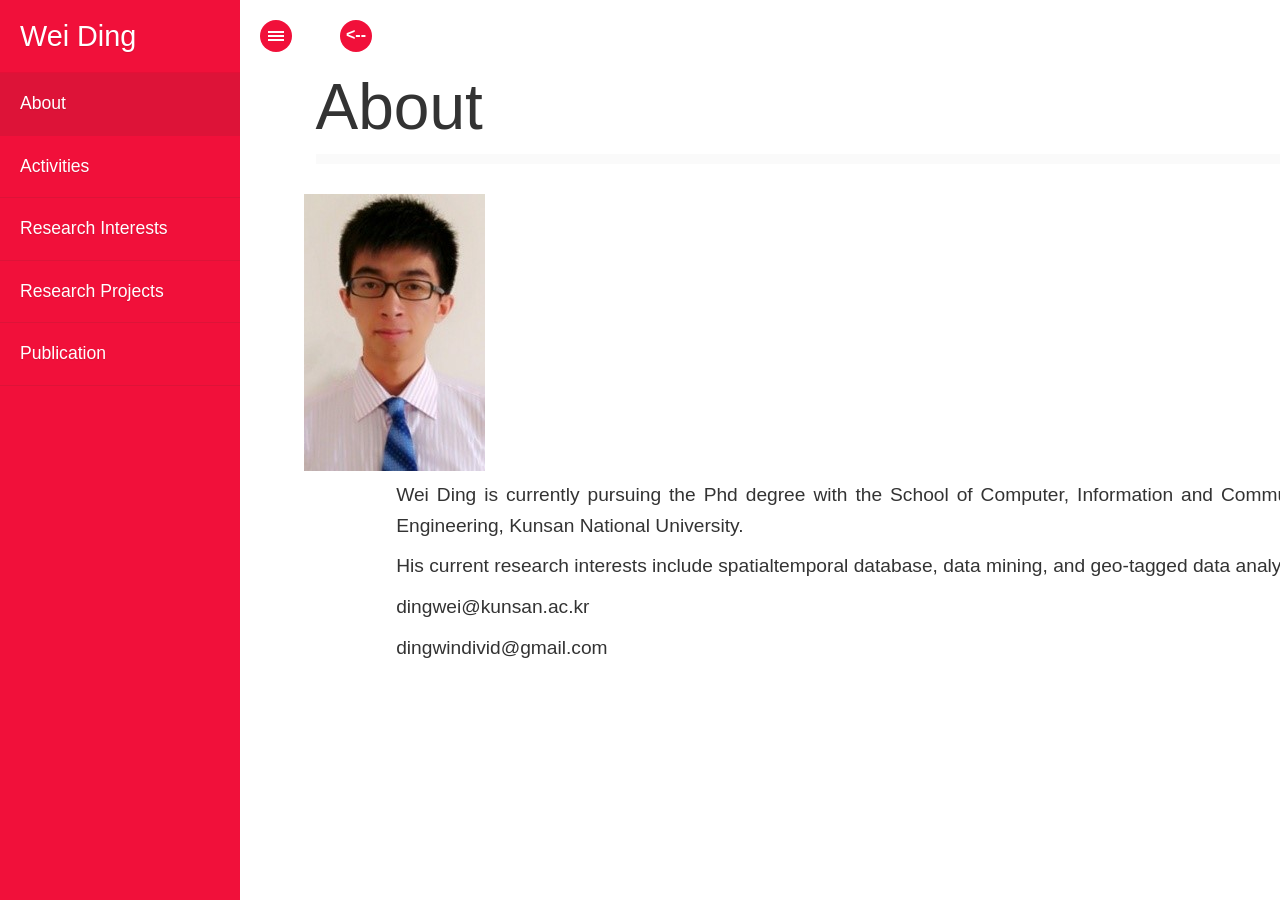
<file: resume.html>
<!DOCTYPE html>
<html lang="zh" class="no-js">
	<head>
		<meta charset="UTF-8" />
		<meta http-equiv="X-UA-Compatible" content="IE=edge,chrome=1"> 
		<meta name="viewport" content="width=device-width, initial-scale=1.0"> 
		<link rel="stylesheet" type="text/css" href="css/jquery.jscrollpane.custom.css" />
		<link rel="stylesheet" type="text/css" href="css/bookblock.css" />
		<link rel="stylesheet" type="text/css" href="css/custom.css" />
		<script src="js/modernizr.custom.79639.js"></script>
	</head>
	<body>
		<div id="container" class="container">	

			<div class="menu-panel" style="display:block;">
				<h3>Wei Ding</h3>
				<ul id="menu-toc" class="menu-toc">
					<li class="menu-toc-current"><a href="#item1">About</a></li>
					<li><a href="#item2">Activities</a></li>
					<li><a href="#item3">Research Interests</a></li>
					<li><a href="#item4">Research Projects</a></li>
					<li><a href="#item5">Publication</a></li>
				</ul>
				
			</div>

			<div class="bb-custom-wrapper">
				<div id="bb-bookblock" class="bb-bookblock">
					<div class="bb-item" id="item1">
						<div class="content">
							<div class="scroller">
								<h2>About</h2>
								<img src="css/ding.jpg"  alt="Wei Ding" />
								<p>Wei Ding is currently pursuing the Phd degree with the School of Computer, Information and Communications Engineering, Kunsan National University. </p>

								<p>His current research interests include spatialtemporal database, data mining, and geo-tagged data analytic.</p>
								
								<p>dingwei@kunsan.ac.kr </p>
								<p>dingwindivid@gmail.com </p>

								<p><em> <a href="" target="_blank"></a></em></p>
							</div>
						</div>
					</div>
					<div class="bb-item" id="item2">
						<div class="content">
							<div class="scroller">
								<h2>Activities</h2>
								<p>•	2010/09 - 2014/07	   Northeast Dianli University	Bachelor degree</p>

								<p>•	2014/09- 2017/06	   Northeast Dianli University             	Master degree</p>

								<p>•	2017/09- now	   Kunsan National University             	Phd degree</p>

							</div>
						</div>
					</div>
					<div class="bb-item" id="item3">
						<div class="content">
							<div class="scroller">
								<h2>Research Interests</h2>
								<p>•	Mobile and Convergence Systems and Applications</p>

								<p>•	Spatiotemporal Databases and Data Streams, Data Mining</p>

								<p>•	GIS, LBS, and Mobile Apps.</p>

								<p>•	Open Source Geospatial Web Services</p>
							</div>
						</div>
					</div>
					<div class="bb-item" id="item4">
						<div class="content">
							<div class="scroller">
								<h2>Research Projects</h2>
								<p>•	2012-2013  Analytical road navigation system</p>

								<p>•	2012-2014  NEDU BBS web site</p>

								<p>•	2014-2015  China Power Investment Corporation electricity safety drill platform</p>

								<p>•	2014-2015  China, Jilin province information visualization operation management platform</p>

								<p>•	2015-2016  China, Jilin Power Plant Safety Regulations campus multimedia training system</p>
								
								<p>•	2014-2019  Development of open source Geo-media Database Management</p>
								
								<p>•	2018-2020  Geo-media big data stream management and supporting deep learning queries</p>

							</div>
						</div>
					</div>
					<div class="bb-item" id="item5">
						<div class="content">
							<div class="scroller">
								<h2>Publication</h2>
								<p><strong>2020</strong></p>
								<p>[1] <strong><i style="color:#37A892">new</i></strong>Wei Ding, Junfeng Tian, YonSik. Lee, KwangSoo Yang, and KwangWoo Nam, "VVS: Fast Similarity Measuring of FoV-Tagged Videos," in IEEE Access, vol. 8, pp. 190734-190745, 2020, doi: 10.1109/ACCESS.2020.3031485.</p>
								<p><strong>2019</strong></p>
								<p>[2] Ding Wei, KwangSoo Yang, and Kwang Woo Nam. "Measuring similarity between geo-tagged videos using largest common view." Electronics Letters 55.8 (2019): 450-452.</p>
								<p><strong>2016</strong></p>
								<p>[3] Zhaoyang Qu, Wei Ding. "A Novel Clustering Algorithm for Large-Scale Graph Processing." International Conference on Intelligent Computing. Springer, Cham, 2016.</p>
								<p><strong>2015</strong></p>
								<p>[4] Guo Xiaoli, Huiyu Sun, Ling Wang, Zhaoyang Qu, and Wei Ding. "De-Word Classification Algorithm Based on the Electric Power of Large Data Library Retrieval." In Computer Science and its Applications, pp. 591-602. Springer, Berlin, Heidelberg, 2015.</p>
								</div>
						</div>
					</div>
				</div>
				
				<nav>
					<span id="bb-nav-prev">--></span>
					<span id="bb-nav-next"><--</span>
				</nav>

				<span id="tblcontents" class="menu-button">Wei Ding</span>

			</div>
				
		</div><!-- /container -->
		<script src="js/jquery.min.js"></script>
		<script src="js/jquery.mousewheel.js"></script>
		<script src="js/jquery.jscrollpane.min.js"></script>
		<script src="js/jquerypp.custom.js"></script>
		<script src="js/jquery.bookblock.js"></script>
		<script src="js/page.js"></script>
		<script>
			$(function() {
				Page.init();
			});
			$container.addClass( 'slideRight' ).data( 'opened', true );
		</script>
	</body>
</html>
</file>
<file: css/bookblock.css>
/* Content Flip Style */
.bb-bookblock {
	width: 400px;
	height: 300px;
	position: relative;
	background: #fff;
	z-index: 100;
}

.bb-page {
	width: 50%;
	height: 100%;
	left: 50%;
	position: absolute;

	-webkit-transform-style: preserve-3d;
	-moz-transform-style: preserve-3d;
	-o-transform-style: preserve-3d;
	-ms-transform-style: preserve-3d;
	transform-style: preserve-3d;

	-webkit-transform-origin: left center;
	-moz-transform-origin: left center;
	-o-transform-origin: left center;
	-ms-transform-origin: left center;
	transform-origin: left center;
}

.bb-page > div,
.bb-outer,
.bb-content {
	position: absolute;
	height: 100%;
	top: 0;
	left: 0;
}

.bb-content {
	background: #fff;
}

.bb-inner {
	position: relative;
	width: 100%;
	height: 100%;
}

.bb-overlay, .bb-outer {
	-webkit-backface-visibility: hidden;
	-moz-backface-visibility: hidden;
	-o-backface-visibility: hidden;
	-ms-backface-visibility: hidden;
	backface-visibility: hidden;
}

.bb-page > div {
	width: 100%;
	-webkit-transform-style: preserve-3d;
	-moz-transform-style: preserve-3d;
	-o-transform-style: preserve-3d;
	-ms-transform-style: preserve-3d;
	transform-style: preserve-3d;

	-webkit-backface-visibility: hidden;
	-moz-backface-visibility: hidden;
	-o-backface-visibility: hidden;
	-ms-backface-visibility: hidden;
	backface-visibility: hidden;
}

.bb-back {
	-webkit-transform: rotateY(-180deg);
	-moz-transform: rotateY(-180deg);
	-o-transform: rotateY(-180deg);
	-ms-transform: rotateY(-180deg);
	transform: rotateY(-180deg);
}

.bb-outer {
	width: 100%;
	overflow: hidden;
	z-index: 999;
}

.bb-overlay, 
.bb-flipoverlay {
	background-color: rgba(0, 0, 0, 0.7);
	position: absolute;
	top: 0px;
	left: 0px;
	width: 100%;
	height: 100%;
	opacity: 0;
	z-index: 1000;
}

.bb-flipoverlay {
	background-color: rgba(0, 0, 0, 0.2);
}

.bb-bookblock > div.bb-page:first-child,
.bb-bookblock > div.bb-page:first-child .bb-back {
	-webkit-transform: rotateY(180deg);
	-moz-transform: rotateY(180deg);
	-o-transform: rotateY(180deg);
	-ms-transform: rotateY(180deg);
	transform: rotateY(180deg);
}

.js .bb-item {
	width: 100%;
	height: 100%;
	position: absolute;
	top: 0;
	left: 0;
	display: none;
	background: #fff;
}
</file>
<file: css/custom.css>
html { height: 100%; }

*,
*:after,
*:before {
	-webkit-box-sizing: border-box;
	-moz-box-sizing: border-box;
	box-sizing: border-box;
	padding: 0;
	margin: 0;
}

body {
	font-family: 'Lato', Calibri, Arial, sans-serif;
	background: #fff;
	font-weight: 400;
	font-size: 100%;
	color: #333;
	height: 100%;
}

.js body {
	overflow: hidden;
}

a {
	color: #555;
	text-decoration: none;
	outline: none;
}

a:hover {
	color: #000;
}

.container,
.bb-custom-wrapper,
.bb-bookblock {
	width: 100%;
	height: 100%;
}

.container {
	position: relative;
	left: 0px;
	-webkit-transition: left 0.3s ease-in-out;
	-o-transition: left 0.3s ease-in-out;
	transition: left 0.3s ease-in-out;
}

.slideRight {
	left: 240px;
}

.no-js .container {
	padding-left: 240px;
}

.menu-panel {
	background: #f1103a;
	width: 240px;
	height: 100%;
	position: fixed;
	z-index: 1000;
	top: 0;
	left: 0;
	text-shadow: 0 1px 1px rgba(0,0,0,0.1);
}

.js .menu-panel {
	position: absolute;
	left: -240px;
}

.menu-panel h3 {
	font-size: 1.8em;
	padding: 20px;
	font-weight: 300;
	color: #fff;
	box-shadow: inset 0 -1px 0 rgba(0,0,0,0.05);
} 

.menu-toc {
	list-style: none;
}

.menu-toc li a {
	display: block;
	color: #fff;
	font-size: 1.1em;
	line-height: 3.5;
	padding: 0 20px;
	cursor: pointer;
	background: #f1103a;
	border-bottom: 1px solid #dd1338;
}

.menu-toc li a:hover,
.menu-toc li.menu-toc-current a{
	background: #dd1338;
}

.menu-panel div {
	margin-top: 20px;
}

.menu-panel div a {
	text-transform: uppercase;
	font-size: 0.7em;
	line-height: 1;
	padding: 5px 20px;
	display: block;
	border: none;
	color: #bc0b0b;
	letter-spacing: 1px;
	font-weight: 800;
	text-shadow: 0 1px rgba(255,255,255,0.2);
} 

.menu-panel div a:hover {
	background: inherit;
	color: #fff;
	text-shadow: none;
}

.bb-custom-wrapper nav {
	top: 20px;
	left: 60px;
	position: absolute;
	z-index: 1000;
}

.bb-custom-wrapper nav span,
.menu-button {
	position: absolute;
	width: 32px;
	height: 32px;
	top: 0;
	left: 0;
	background: #f1103a;
	border-radius: 50%;
	color: #fff;
	line-height: 30px;
	text-align: center;
	speak: none;
	font-weight: bold;
	cursor: pointer;
}

.bb-custom-wrapper nav span:hover,
.menu-button:hover {
	background: #000;
}

.bb-custom-wrapper nav span:last-child {
	left: 40px;
}

.menu-button {
	z-index: 1000;
	left: 20px;
	top: 20px;
	text-indent: -9000px;
}

.menu-button:after {
	position: absolute;
	content: '';
	width: 50%;
	height: 2px;
	background: #fff;
	top: 50%;
	margin-top: -1px;
	left: 25%;
	box-shadow: 0 -4px #fff, 0 4px #fff;
}

.no-js .bb-custom-wrapper nav span,
.no-js .menu-button {
	display: none;
}

.js .content {
	position: absolute;
	top: 60px;
	left: 0;
	width: 100%;
	bottom: 50px;
	overflow: hidden;
	-webkit-font-smoothing: subpixel-antialiased;
}

.scroller {
	padding: 10px 5% 10px 5%;
}

.js .content:before,
.js .content:after {
	content: '';
	position: absolute;
	top: 0;
	left: 0;
	width: 100%;
	height: 20px;
	z-index: 100;
	pointer-events: none;
	background: -webkit-linear-gradient(top, rgba(255,255,255,1) 0%, rgba(255,255,255,0) 100%);
	background: -moz-linear-gradient(top, rgba(255,255,255,1) 0%, rgba(255,255,255,0) 100%);
	background: -o-linear-gradient(top, rgba(255,255,255,1) 0%, rgba(255,255,255,0) 100%);
	background: linear-gradient(to bottom, rgba(255,255,255,1) 0%, rgba(255,255,255,0) 100%);
}

.js .content:after {
	top: auto;
	bottom: 0;
	background: -webkit-linear-gradient(bottom, rgba(255,255,255,1) 0%, rgba(255,255,255,0) 100%);
	background: -moz-linear-gradient(bottom, rgba(255,255,255,1) 0%, rgba(255,255,255,0) 100%);
	background: -o-linear-gradient(bottom, rgba(255,255,255,1) 0%, rgba(255,255,255,0) 100%);
	background: linear-gradient(to top, rgba(255,255,255,1) 0%, rgba(255,255,255,0) 100%);
}

.content h2 {
	font-weight: 300;
	font-size: 4em;
	padding: 0 0 10px;
	color: #333;
	margin: 0 1% 40px;
	text-align: left;
	box-shadow: 0 10px 0 rgba(0,0,0,0.02);
	text-shadow: 0 0 2px #fff;
}

.no-js .content h2 {
	padding: 40px 1% 20px;
}

.content p {
	font-size: 1.2em;
	line-height: 1.6;
	font-weight: 300;
	padding: 5px 8%;
	text-align: justify;
}

@media screen and (max-width: 800px){
	.no-js .menu-panel {
		display: none;
	}

	.no-js .container {
		padding: 0;
	}
}

@media screen and (max-width: 400px){
	.menu-panel,
	.content {
		font-size: 75%;
	}
}
</file>
